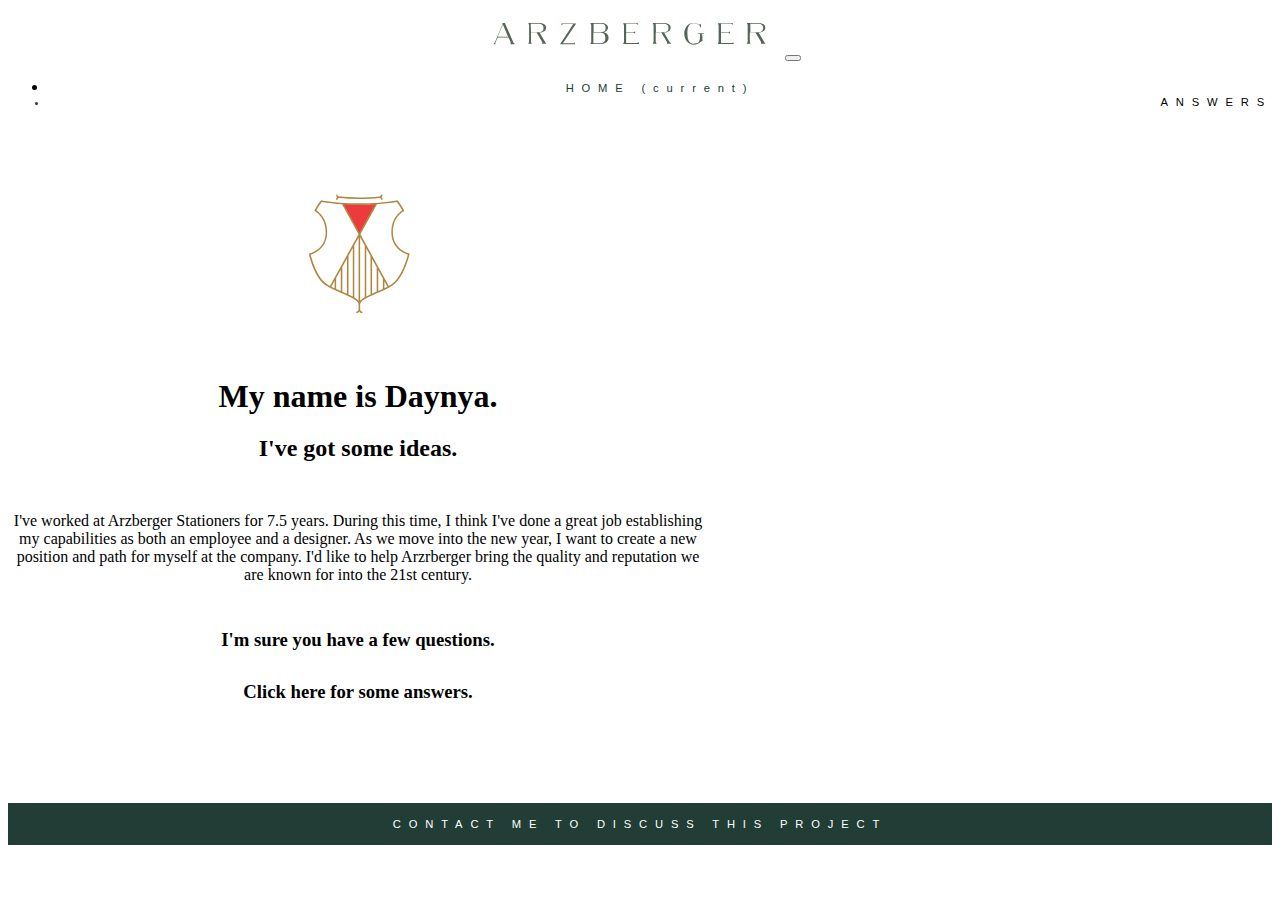
<file: index.html>
<!DOCTYPE html>
<html lang="en">

    <head>
        <title>Arzberger of the Future</title>

        <meta charset="utf-8"/>
        <meta name="viewport" content="width=device-width, initial-scale=1">
        <meta hhtp-equiv="X-UA-Compatible" content="IE-Edge">

        <link rel="stylesheet" href="https://stackpath.bootstrapcdn.com/bootstrap/4.1.3/css/bootstrap.min.css" integrity="sha384-MCw98/SFnGE8fJT3GXwEOngsV7Zt27NXFoaoApmYm81iuXoPkFOJwJ8ERdknLPMO" crossorigin="anonymous">
        <link rel="stylesheet" href="css/custom.css">
    </head>

    <body>
        <nav class="navbar  navbar-light bg-light">
            <a class="navbar-brand mb-0 h1" href="index.html"><img src="img/arz_logo_name.svg" class="navbar-logo"></a>
            <button  class="navbar-toggler" type="button" data-toggle="collapse" data-target="#navbarSupportedContent" aria-controls="navbarSupportedContent" aria-expanded="false" aria-label="Toggle navigation">
                <span class="navbar-toggler-icon"></span>
            </button>
            
            <div class="collapse navbar-collapse" id="navbarSupportedContent">
                <ul class="navbar-nav mr-auto">
                <li class="nav-item active">
                    <a class="nav-link arz-link" href="index.html">HOME <span class="sr-only">(current)</span></a>
                </li>
                <li class="nav-item arz-link"><a class="nav-link" href="answers.html">ANSWERS</a></li>
                </ul>
            </div>
        </nav>
        
        <div class="container">
            <img src="img/arz_logo_shield.svg" class="img-fluid logo" alt="logo">
            <div class="greeting">
                <h1>My name is <a href="https://www.instagram.com/p/BnjL-Q9AASv/" class="arz-ul" target="_blank">Daynya</a>.</h1>
                <h2>I've got some ideas.</h2>
                <p class="greeting-paragraph">
                    I've worked at <a href="https://arzbergerstationers.com/" class="arz-ul" target="_blank">Arzberger Stationers</a> for 7.5 years. 
                    During this time, I think I've done a great job establishing my capabilities as both an employee and a designer. 
                    As we move into the new year, I want to create a new position and path for myself at the company. 
                    I'd like to help Arzrberger bring the quality and reputation we are known for into the 21st century.
                </p>
                <h3>I'm sure you have a few questions.<a href="answers.html" class="arz-ul"></h3>
                <h3>Click here for some answers.</a></h3>
            </div>
        </div>
        
        <footer>
            <p><a href="mailto:dquigley@arznc.com">CONTACT ME TO DISCUSS THIS PROJECT</a></p>
        </footer>

        <script src="https://code.jquery.com/jquery-3.3.1.slim.min.js" integrity="sha384-q8i/X+965DzO0rT7abK41JStQIAqVgRVzpbzo5smXKp4YfRvH+8abtTE1Pi6jizo" crossorigin="anonymous"></script>
        <script src="https://cdnjs.cloudflare.com/ajax/libs/popper.js/1.14.3/umd/popper.min.js" integrity="sha384-ZMP7rVo3mIykV+2+9J3UJ46jBk0WLaUAdn689aCwoqbBJiSnjAK/l8WvCWPIPm49" crossorigin="anonymous"></script>
        <script src="https://stackpath.bootstrapcdn.com/bootstrap/4.1.3/js/bootstrap.min.js" integrity="sha384-ChfqqxuZUCnJSK3+MXmPNIyE6ZbWh2IMqE241rYiqJxyMiZ6OW/JmZQ5stwEULTy" crossorigin="anonymous"></script>
    </body>
</html>
</file>
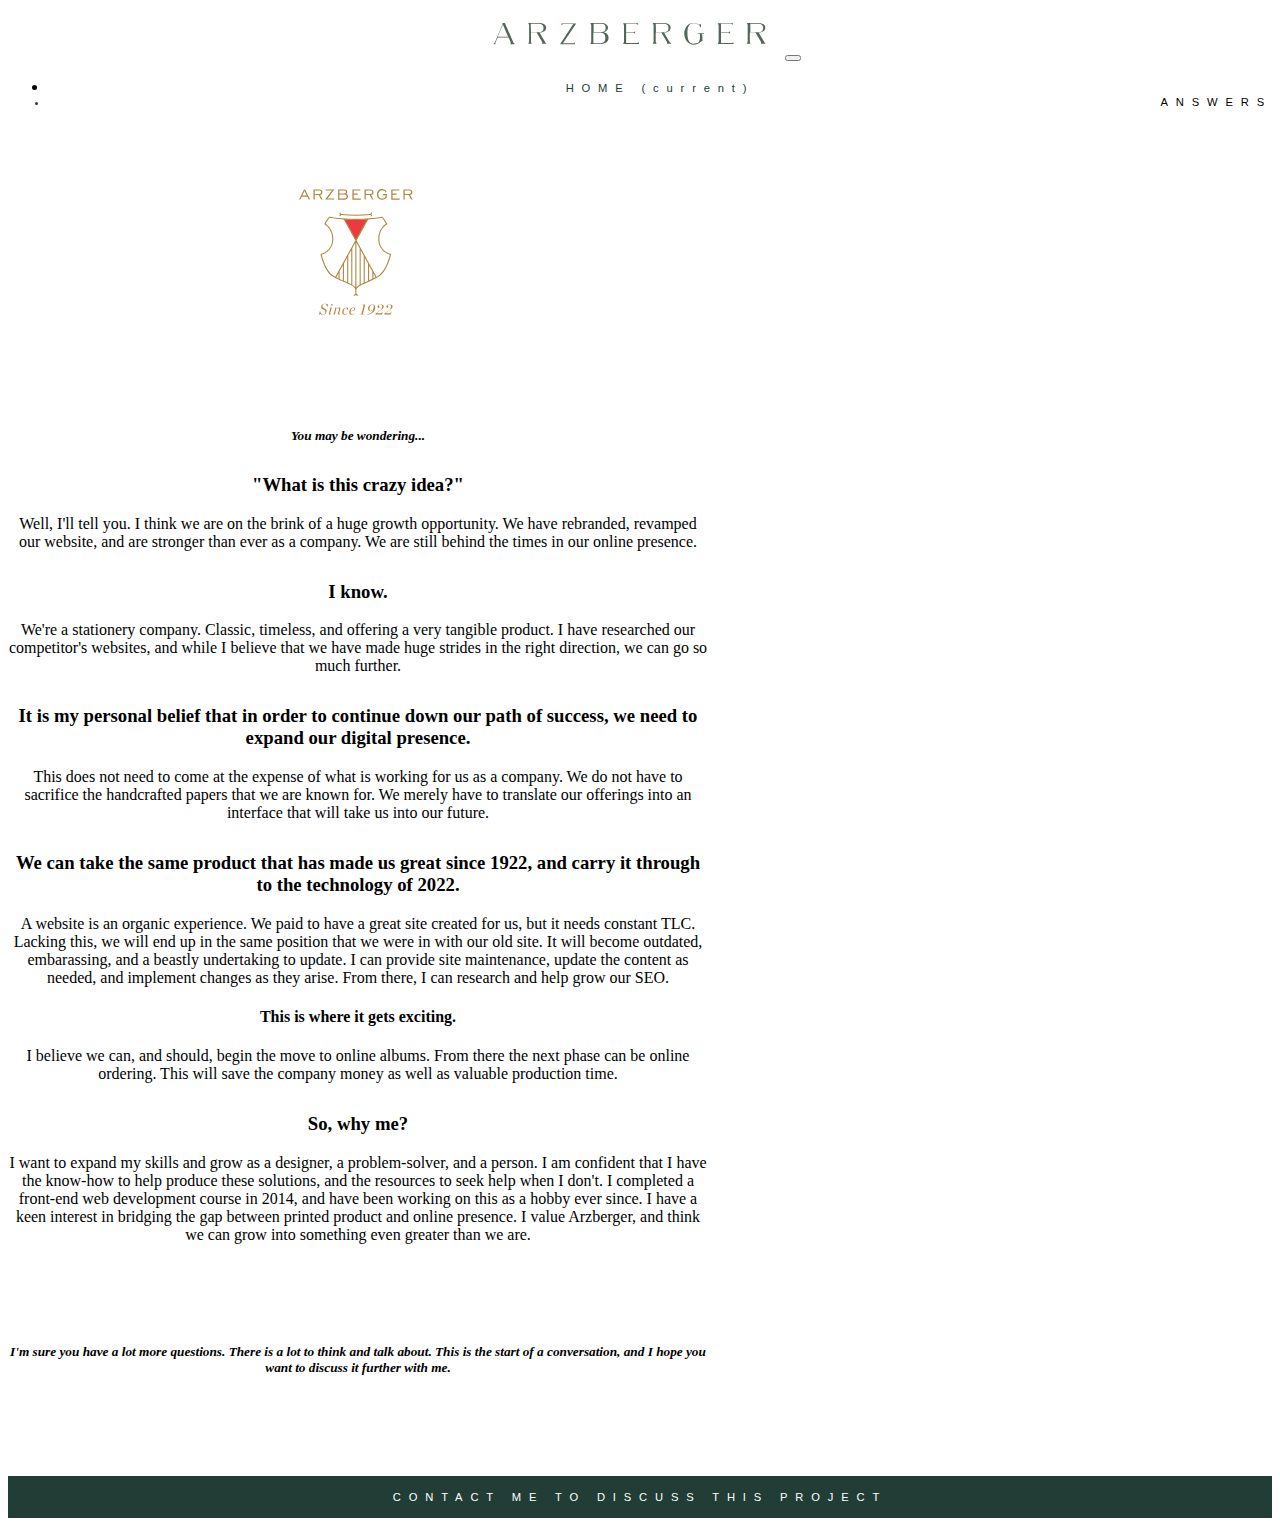
<file: answers.html>
<!DOCTYPE html>
<html lang="en">

    <head>
        <title>Arzberger of the Future</title>

        <meta charset="utf-8"/>
        <meta name="viewport" content="width=device-width, initial-scale=1">
        <meta hhtp-equiv="X-UA-Compatible" content="IE-Edge">

        <link rel="stylesheet" href="https://stackpath.bootstrapcdn.com/bootstrap/4.1.3/css/bootstrap.min.css" integrity="sha384-MCw98/SFnGE8fJT3GXwEOngsV7Zt27NXFoaoApmYm81iuXoPkFOJwJ8ERdknLPMO" crossorigin="anonymous">
        <link rel="stylesheet" href="css/custom.css">
    </head>

    <body>
        <nav class="navbar  navbar-light bg-light">
            <a class="navbar-brand mb-0 h1" href="index.html"><img src="img/arz_logo_name.svg" class="navbar-logo"></a>
            <button  class="navbar-toggler" type="button" data-toggle="collapse" data-target="#navbarSupportedContent" aria-controls="navbarSupportedContent" aria-expanded="false" aria-label="Toggle navigation">
                <span class="navbar-toggler-icon"></span>
            </button>
                
            <div class="collapse navbar-collapse" id="navbarSupportedContent">
                <ul class="navbar-nav mr-auto">
                    <li class="nav-item">
                        <a class="nav-link arz-link" href="index.html">HOME <span class="sr-only">(current)</span></a>
                    </li>
                    <li class="nav-item active arz-link">
                        <a class="nav-link" href="answers.html">ANSWERS</a>
                    </li>
                </ul>
            </div>
        </nav>
        
        <div class="container">
            <img src="img/arz_1922.svg" class="img-fluid logo-1922" alt="logo">
        <h5>You may be wondering...</h5>
        <h3>"What is this crazy idea?"</h3>
        <p>
            Well, I'll tell you. I think we are on the brink of a huge growth opportunity.
            We have rebranded, revamped our website, and are stronger than ever as a company.
            We are still behind the times in our online presence.
        </p>       
        <h3>I know.</h3>
        <p>
            We're a stationery company. Classic, timeless, and offering a very tangible product.
            I have researched our competitor's websites, and while I believe that we have made 
            huge strides in the right direction, we can go so much further.
        </p>
        <h3>It is my personal belief that in order to continue down our path of success, we need to expand our digital presence.</h3>
        <p>
            This does not need to come at the expense of what is working for us as a company.
            We do not have to sacrifice the handcrafted papers that we are known for. 
            We merely have to translate our offerings into an interface that will take us into our future.
        </p>
        <h3>We can take the same product that has made us great since 1922, and carry it through to the technology of 2022.</h3>
        <p>
            A website is an organic experience. We paid to have a great site created for us, but it needs constant TLC. 
            Lacking this, we will end up in the same position that we were in with our old site. 
            It will become outdated, embarassing, and a beastly undertaking to update. 
            I can provide site maintenance, update the content as needed, and implement changes as they arise. 
            From there, I can research and help grow our SEO.
        </p>
        <h4>This is where it gets exciting.</h4>
        <p>
            I believe we can, and should, begin the move to online albums. From there the next phase can be online ordering. 
            This will save the company money as well as valuable production time.</p>
        <h3>So, why me?</h3>
        <p>
            I want to expand my skills and grow as a designer, a problem-solver, and a person. 
            I am confident that I have the know-how to help produce these solutions, and the resources to seek help when I don't. 
            I completed a front-end web development course in 2014, and have been working on this as a hobby ever since. 
            I have a keen interest in bridging the gap between printed product and online presence. 
            I value Arzberger, and think we can grow into something even greater than we are.
        </p>    
        <h5>I'm sure you have a lot more questions. There is a lot to think and talk about. This is the start of a conversation, and I hope you want to discuss it further with me.</h5>
        </div>

        <footer>
                <p><a href="mailto:dquigley@arznc.com">CONTACT ME TO DISCUSS THIS PROJECT</a></p>
        </footer>

        <script src="https://code.jquery.com/jquery-3.3.1.slim.min.js" integrity="sha384-q8i/X+965DzO0rT7abK41JStQIAqVgRVzpbzo5smXKp4YfRvH+8abtTE1Pi6jizo" crossorigin="anonymous"></script>
        <script src="https://cdnjs.cloudflare.com/ajax/libs/popper.js/1.14.3/umd/popper.min.js" integrity="sha384-ZMP7rVo3mIykV+2+9J3UJ46jBk0WLaUAdn689aCwoqbBJiSnjAK/l8WvCWPIPm49" crossorigin="anonymous"></script>
        <script src="https://stackpath.bootstrapcdn.com/bootstrap/4.1.3/js/bootstrap.min.js" integrity="sha384-ChfqqxuZUCnJSK3+MXmPNIyE6ZbWh2IMqE241rYiqJxyMiZ6OW/JmZQ5stwEULTy" crossorigin="anonymous"></script>
    </body>
</html>
</file>
<file: css/custom.css>
body {
    font-family: Georgia, 'Times New Roman', Times, serif;
    text-align: center;
}

.container {
    max-width: 700px;
}

a {
    text-decoration: none;
    color: #000;
    transition: .5s;
}

h1, h2 {
    margin-bottom: 20px;
}

h3 {
    margin-top: 30px;
}

.greeting-paragraph {
    margin-bottom: 45px;
    margin-top: 50px;
}

a:hover {
    text-decoration: none;
    color: rgb(171, 136, 77);
}

a.navbar-brand.mb-0.h1,
.arz-link,
footer p {
    font-family: Arial, Helvetica, sans-serif;
    font-size: .7em;
    letter-spacing: .7em;
    color: rgb(33, 61, 53);
}

.arz-link {
    text-align: right;
}

.arz-ul:hover {
    text-decoration: underline;
}

.logo,
.logo-1922 {
    max-height: 150px;
    display: block;
    margin: auto;
    margin-top: 70px;
}

.logo-1922 {
    margin-bottom: 50px;
}

.navbar-logo {
    height: 50px;
    width: auto;
}

.greeting {
    text-align: center;
    margin: 50px 0px;
}

h5 {
    font-style: italic;
    margin-top: 100px;
}

footer {
    background-color: rgb(33, 61, 53);
    margin-top: 100px;
}

footer p {
    padding: 15px;
    text-align: center;
}

footer p a {
    color: #fff;
}

/*color: rgb(33, 61, 53); 248, 249, 250
</file>
